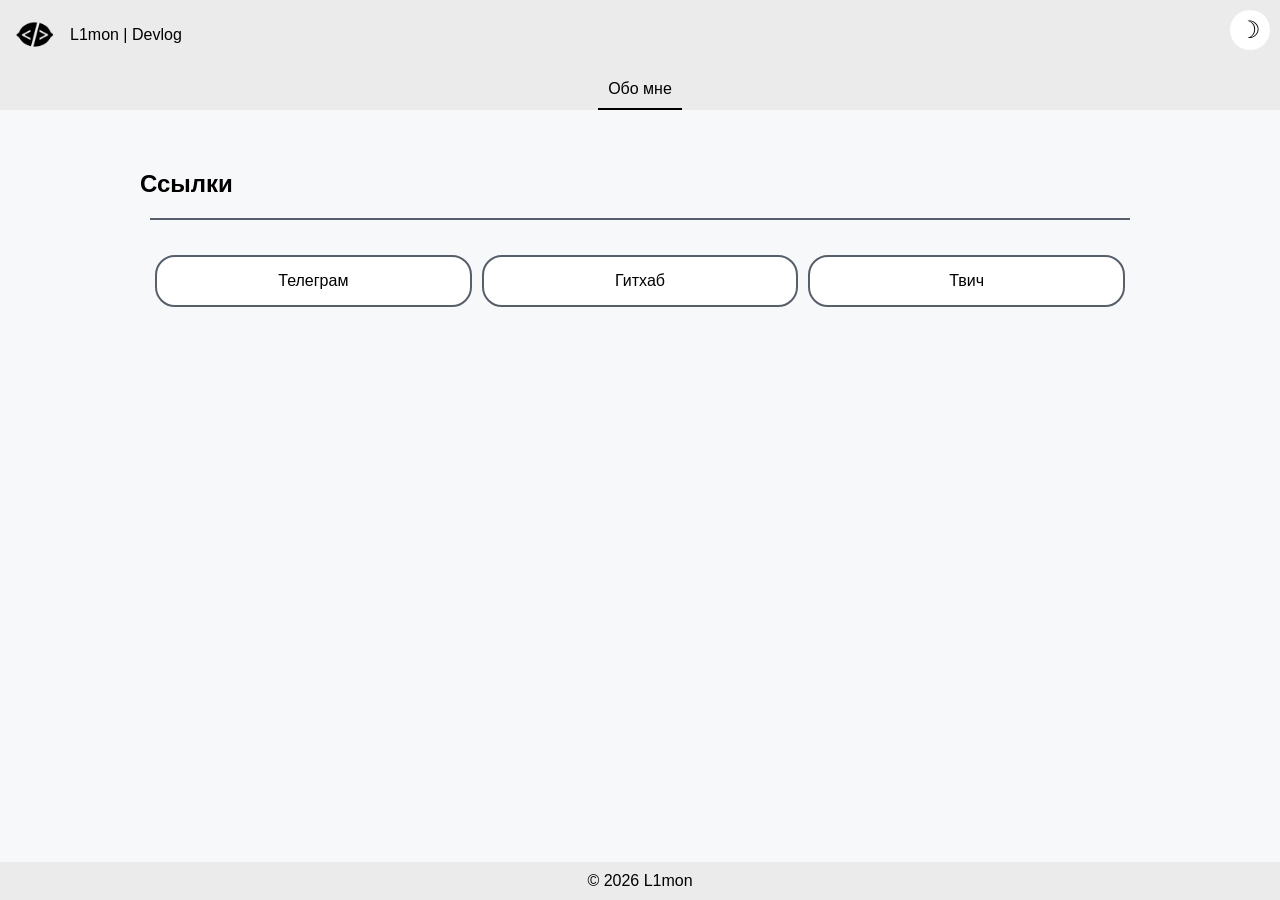
<file: index.html>
<!DOCTYPE html>
<html lang="ru" data-theme="dark">
<head>
    <meta charset="UTF-8">
    <meta name="viewport" content="width=device-width, initial-scale=1.0">
    <title>Главная</title>
    <link rel="stylesheet" href="CSS/style.css">
</head>
<body>
    <header>
        <img id="logo" src="assets/logo-dark.png" alt="Логотип">
        <p>L1mon | Devlog</p>
        <button id="theme-toggle">☀</button>
    </header>

    <nav>
        <a href="index.html" class="current-page">Обо мне</a>
    </nav>

    <main>
        <section>
            <h2>Ссылки</h2>
            <hr>
            <div class="link-button">
                <a href="https://t.me/l1mon_devlog">Телеграм</a>
                <a href="https://github.com/L1mon4ik27">Гитхаб</a>
                <a href="https://www.twitch.tv/l1mon4ik27">Твич</a>
            </div>
        </section>
    </main>

    <footer>
        © 2026 L1mon
    </footer>
    
</body>
<script src="JS/main.js"></script>
</html>
</file>
<file: CSS/style.css>
[data-theme="dark"]{
    --bg-base-color: #161b22;
    --bg-panel-color: #0d1117;
    --text-color: #f8fafc;
    --text-color-muted: #8b949e;
    --button-toggle-color: #000000; 
    --button-bg-color:#0d1015;
    --button-bg-hover-color:#ffffff10;
}

[data-theme="light"]{
    --bg-base-color: #f6f8fa;
    --bg-panel-color: #ebebeb;
    --text-color: #000000; 
    --text-color-muted: #57606a; 
    --button-toggle-color: #ffffff; 
    --button-bg-color:#ffffff;
    --button-bg-hover-color:#00000010;
}

body{
    display: grid;
    grid-template-rows: auto auto 1fr auto;
    margin: 0px;
    height: 100vh;
    height: 100dvh;

    font-family: Arial, Helvetica, sans-serif;
    font-size: 1rem;
    color: var(--text-color);
    background-color: var(--bg-base-color);

    transition-property: color;
    transition-property: background-color;
    transition-duration: 250ms;
}

header{
    grid-row: 1/2;
    display: flex;    
    gap: 10px;
    padding: 10px;
    background-color: var(--bg-panel-color);

    transition-property: background-color;
    transition-duration: 250ms;
}

header>img{
    display: inline-block;
    width: auto;
    height: 50px;
}

header>button{
    display: inline-block;
    width: 40px;
    height: 40px;
    margin-left: auto;
    color: var(--text-color);
    font-size: 1.5rem;
    background-color: var(--button-toggle-color);
    border-radius: 50%;
    border: 0px;
}

nav{
    grid-row: 2/3;    
    display: flex;
    justify-content: center;
    gap: 20px;
    padding: 0px 30px;
    background-color: var(--bg-panel-color);

    transition-property: background-color;
    transition-duration: 250ms;
}

nav>a{
    display: inline-block;
    padding: 10px;

    text-decoration: none;
    color: var(--text-color); 

    transition-property: background-color;
    transition-duration: 250ms;
}

nav>a:hover{
    background-color: var(--bg-base-color);
}

.current-page{
    border-bottom: 2px solid var(--text-color);

    transition-property: background-color;
    transition-duration: 250ms;
}

main{
    grid-row: 3/4;
    display: flex;
    justify-content: center;
    align-items: start;
    padding: 20px;
}

hr{
    margin: 20px 10px;
    border: none;
    border-top: 2px solid var(--text-color-muted);
}

.link-button{
    display: flex;
    flex-wrap: wrap;
    justify-content: center;
    padding: 10px;
}

.link-button>a{
    display: inline-block;
    flex: 1 1;
    max-width: 300px;
    padding: 15px 20px;
    margin: 5px;
    text-decoration: none;
    text-align: center;
    color: var(--text-color); 

    background-color: var(--button-bg-color);
    border: none;
    border: 2px solid var(--text-color-muted);
    border-radius: 20px;

    transition-property: background-color;
    transition-duration: 250ms;
}

.link-button>a:hover{
    background-color: var(--button-bg-hover-color);
}

section{
    flex: 1 1;
    max-width: 1000px;
    height: auto;
    padding: 20px;
    background-color: var(--bg-surface-color);
}

h1{
    text-align: center;
}

footer{
    grid-row: 4/5;
    padding: 10px 30px;
    text-align: center;
    background-color: var(--bg-panel-color);

    transition-property: background-color;
    transition-duration: 250ms;
}
</file>
